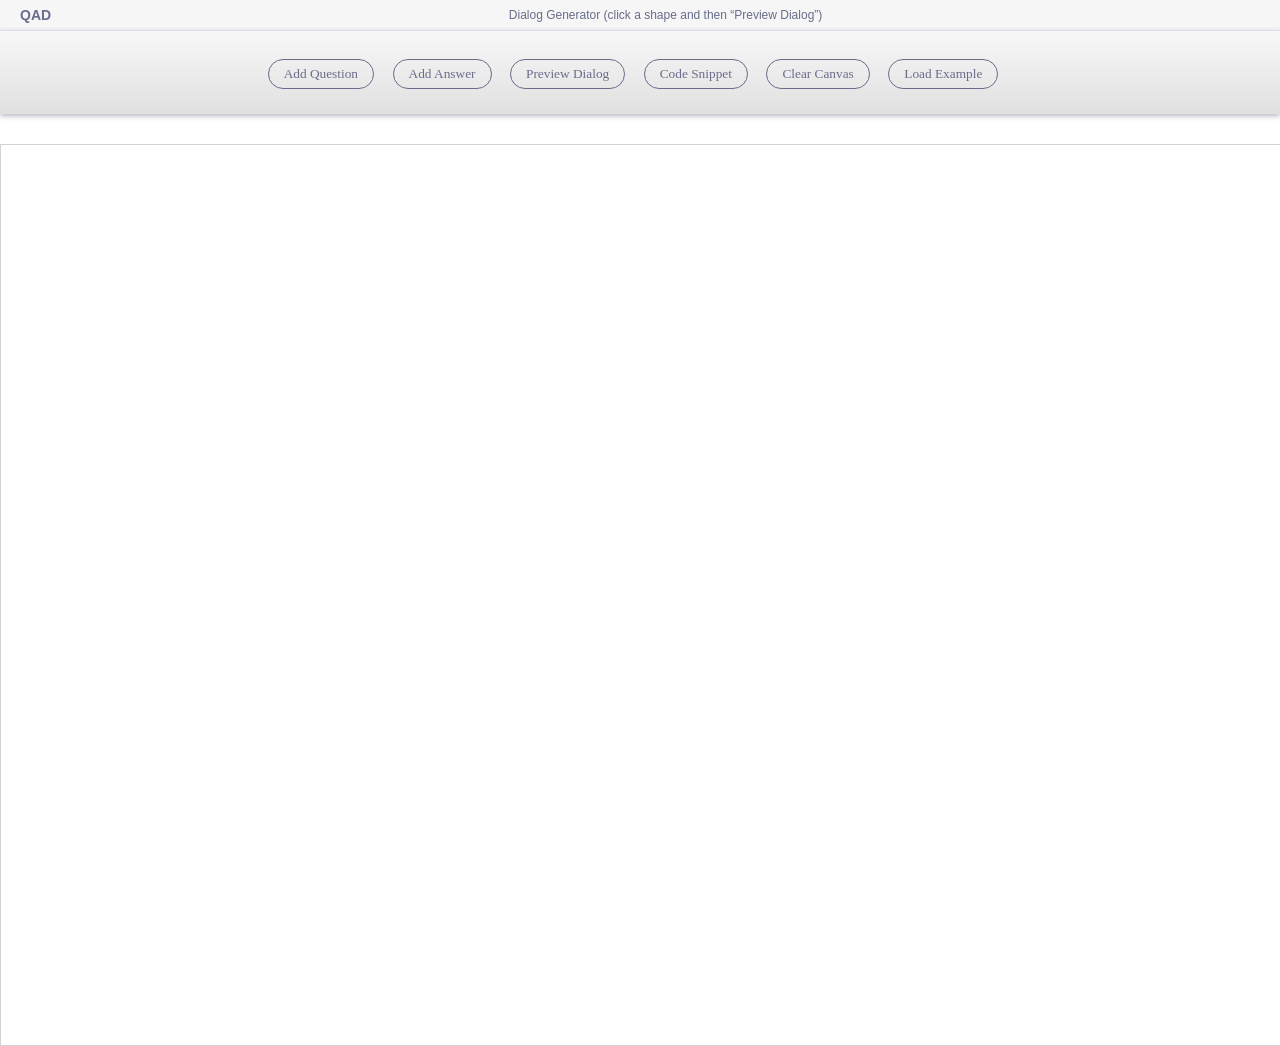
<file: node.html>
<!doctype html>
<html lang="en">
  <head>
    <meta charset="UTF-8"/>
    <meta name="viewport" content="width=device-width, user-scalable=no, initial-scale=1.0, maximum-scale=1.0, minimum-scale=1.0"/>

    <title>QAD</title>
    <link href="css/css/rappid.css" rel="stylesheet"/>
    <link href="css/css/header.css" rel="stylesheet"/>
    <link href="css/css/toolbar.css" rel="stylesheet"/>
    <link href="css/css/statusbar.css" rel="stylesheet"/>
    <link href="css/css/paper.css" rel="stylesheet"/>
    <link href="css/css/preview.css" rel="stylesheet"/>
    <link href="css/css/tooltip.css" rel="stylesheet"/>
    <link href="css/css/snippet.css" rel="stylesheet"/>
    <link href="css/css/dialog.css" rel="stylesheet"/>
    <link href="css/css/index.css" rel="stylesheet"/>
  </head>
  <body style="height: 100vh">
    <script>
      SVGElement.prototype.getTransformToElement = SVGElement.prototype.getTransformToElement || function (toElement) {
          return toElement.getScreenCTM().inverse().multiply(this.getScreenCTM());
      };
    </script>

    <header id="header">
      <h1>QAD</h1>
      <p>Dialog Generator (click a shape and then <q>Preview Dialog</q>)</p>
    </header>

    <section id="app" style="height: 100%">

      <div id="toolbar">
        <button class="btn add-question">Add Question</button>
        <button class="btn add-answer">Add Answer</button>
        <button class="btn preview-dialog">Preview Dialog</button>
        <button class="btn code-snippet">Code Snippet</button>
        <button class="btn clear">Clear Canvas</button>
        <button class="btn load-example">Load Example</button>
      </div>

      <div id="paper"></div>

      <div id="preview" class="preview">
      </div>

    </section>

    <script
      src="https://code.jquery.com/jquery-3.5.1.min.js"
      integrity="sha256-9/aliU8dGd2tb6OSsuzixeV4y/faTqgFtohetphbbj0="
      crossorigin="anonymous"></script>
    <script src="scripts/lodash.js"></script>
    <script src="scripts/backbone.js"></script>
    <script src="scripts/rappid.js"></script>

    <!-- <script src="scripts/joint.shapes.mapping.js"></script>
    <script src="scripts/joint.anchors.mapping.js"></script>
    <script src="scripts/joint.routers.mapping.js"></script>
    <script src="scripts/joint.linkTools.mapping.js"></script> -->

    <script src="scripts/nodeSystem.js" defer></script>
  </body>
</html>
</file>
<file: css/css/header.css>
/*! Rappid v3.2.0 - HTML5 Diagramming Framework - TRIAL VERSION

Copyright (c) 2015 client IO

 2021-01-11 


This Source Code Form is subject to the terms of the Rappid Trial License
, v. 2.0. If a copy of the Rappid License was not distributed with this
file, You can obtain one at http://jointjs.com/license/rappid_v2.txt
 or from the Rappid archive as was distributed by client IO. See the LICENSE file.*/


#header {
    height: 30px;
    background-color: #F6F6F6;
    color: #696c8a;
    text-align: center;
}
#header h1 {
    margin: 0;
    padding: 0;
    display: inline-block;
    line-height: 30px;
    margin-left: 20px;
    font-size: 14px;
    float: left;
}
#header p {
    display: inline-block;
    font-size: 12px;
    line-height: 30px;
    margin: 0;
    padding: 0;
}
</file>
<file: css/css/toolbar.css>
/*! Rappid v3.2.0 - HTML5 Diagramming Framework - TRIAL VERSION

Copyright (c) 2015 client IO

 2021-01-11 


This Source Code Form is subject to the terms of the Rappid Trial License
, v. 2.0. If a copy of the Rappid License was not distributed with this
file, You can obtain one at http://jointjs.com/license/rappid_v2.txt
 or from the Rappid archive as was distributed by client IO. See the LICENSE file.*/


#toolbar {
    padding-top: 8px;
    padding-bottom: 25px;
    text-align: center;
    background: linear-gradient(to bottom, #f6f6f6 0%, #f6f6f6 7%, #e0e0e0 100%);
    box-shadow: 0 2px 5px rgba(106, 108, 138, .49); /*#6a6c8a*/
    border-top: 1px solid #DCDDEE;
}
#toolbar .btn {
    border: 1px solid #6A6C8B;
    color: #6A6C8B;
    background-color: transparent;
    border-radius: 15px;
    height: 30px;
    padding: 0 15px;
    margin-top: 20px;
    margin-right: 14px;
    font-size: 10pt;
    font-family: Helvetica Neue;
    cursor: pointer;
    outline: none;
}
#toolbar .btn:hover {
    background-color: #6A6C8B;
    color: white;
}

#toolbar .inp {
    vertical-align: top;
    border: 1px solid #6A6C8B;
    color: #6A6C8B;
    background-color: white;
    border-radius: 15px;
    height: 30px;
    padding: 0 15px;
    margin-top: 20px;
    margin-right: 14px;
    font-size: 10pt;
    font-family: Helvetica Neue;
    line-height: 28px;
    border-bottom-right-radius: 0;
}
</file>
<file: css/css/statusbar.css>
/*! Rappid v3.2.0 - HTML5 Diagramming Framework - TRIAL VERSION

Copyright (c) 2015 client IO

 2021-01-11 


This Source Code Form is subject to the terms of the Rappid Trial License
, v. 2.0. If a copy of the Rappid License was not distributed with this
file, You can obtain one at http://jointjs.com/license/rappid_v2.txt
 or from the Rappid archive as was distributed by client IO. See the LICENSE file.*/


#statusbar {
    height: 25px;
    position: fixed;
    bottom: 0;
    left: 0;
    right: 0;
    color: #7a7d9a;
    font-family: Helvetica Neue;
    font-size: 10pt;
}
#statusbar:before {
    content: '';
    display: block;
    position: absolute;
    height: 100%;
    width: 100%;
    background-color: #212137;
    opacity: .3;
}
#statusbar .message {
    display: inline-block;
    line-height: 25px;
    margin-left: 20px;
}
</file>
<file: css/css/paper.css>
/*! Rappid v3.2.0 - HTML5 Diagramming Framework - TRIAL VERSION

Copyright (c) 2015 client IO

 2021-01-11 


This Source Code Form is subject to the terms of the Rappid Trial License
, v. 2.0. If a copy of the Rappid License was not distributed with this
file, You can obtain one at http://jointjs.com/license/rappid_v2.txt
 or from the Rappid archive as was distributed by client IO. See the LICENSE file.*/


#paper {
    margin: 30px auto;
    width: 800px;
    display: block;
    position: relative;
    border: 1px solid lightgray;
}

.link-tools .tool-options {
    display: none;
}
</file>
<file: css/css/preview.css>
/*! Rappid v3.2.0 - HTML5 Diagramming Framework - TRIAL VERSION

Copyright (c) 2015 client IO

 2021-01-11 


This Source Code Form is subject to the terms of the Rappid Trial License
, v. 2.0. If a copy of the Rappid License was not distributed with this
file, You can obtain one at http://jointjs.com/license/rappid_v2.txt
 or from the Rappid archive as was distributed by client IO. See the LICENSE file.*/


.preview {
    display: none;
}
.preview .background {
    position: fixed;
    top: 0;
    left: 0;
    right: 0;
    bottom: 0;
    background-color: black;
    opacity: .5;
}
.preview .qad-content {
    position: absolute;
    top: 40%;
    left: 0;
    right: 0;
    max-width: 400px;
}
</file>
<file: css/css/tooltip.css>
/*! Rappid v3.2.0 - HTML5 Diagramming Framework - TRIAL VERSION

Copyright (c) 2015 client IO

 2021-01-11 


This Source Code Form is subject to the terms of the Rappid Trial License
, v. 2.0. If a copy of the Rappid License was not distributed with this
file, You can obtain one at http://jointjs.com/license/rappid_v2.txt
 or from the Rappid archive as was distributed by client IO. See the LICENSE file.*/


.joint-tooltip {
    background: linear-gradient(to bottom, #c5c7e2 0%, #6a6c8b 7%, #3c4260 100%);
    background-color: transparent;
    color: #ffffff;
    font-size: 12px;
    border-width: 1px;
    max-width: 150px;

    -webkit-transition: left 100ms linear, top 100ms linear;
    -moz-transition: left 100ms linear, top 100ms linear;
    -ms-transition: left 100ms linear, top 100ms linear;
    transition: left 100ms linear, top 100ms linear;
}
</file>
<file: css/css/snippet.css>
/*! Rappid v3.2.0 - HTML5 Diagramming Framework - TRIAL VERSION

Copyright (c) 2015 client IO

 2021-01-11 


This Source Code Form is subject to the terms of the Rappid Trial License
, v. 2.0. If a copy of the Rappid License was not distributed with this
file, You can obtain one at http://jointjs.com/license/rappid_v2.txt
 or from the Rappid archive as was distributed by client IO. See the LICENSE file.*/


.qad-content {
    margin: 0 auto;
    background-color: white;
    border-radius: 15px;
}
.qad-question-header {
    text-align: center;
    color: #4b4a67;
}
.qad-answer-header {
    text-align: center;
    color: #4b4a67;
}
.qad-options {
    text-align: center;
    margin: 10px;
}
.qad-option.qad-button {
    border: 1px solid #6A6C8B;
    color: #6A6C8B;
    background-color: transparent;
    border-radius: 15px;
    height: 30px;
    padding: 0 15px;
    margin-top: 20px;
    margin-right: 14px;
    font-size: 10pt;
    font-family: Helvetica Neue;
    cursor: pointer;
    outline: none;
}
.qad-button:hover {
    background-color: #6A6C8B;
    color: white;
}
</file>
<file: css/css/dialog.css>
/*! Rappid v3.2.0 - HTML5 Diagramming Framework - TRIAL VERSION

Copyright (c) 2015 client IO

 2021-01-11 


This Source Code Form is subject to the terms of the Rappid Trial License
, v. 2.0. If a copy of the Rappid License was not distributed with this
file, You can obtain one at http://jointjs.com/license/rappid_v2.txt
 or from the Rappid archive as was distributed by client IO. See the LICENSE file.*/


.joint-dialog .titlebar {
    background-color: #feb663;
}

.joint-dialog textarea {
    border: 1px solid #c6c7e2;
    margin: 20px auto;
    display: block;
    width: 90%;
    min-height: 200px;
    padding: 10px;
}
</file>
<file: css/css/index.css>
/*! Rappid v3.2.0 - HTML5 Diagramming Framework - TRIAL VERSION

Copyright (c) 2015 client IO

 2021-01-11 


This Source Code Form is subject to the terms of the Rappid Trial License
, v. 2.0. If a copy of the Rappid License was not distributed with this
file, You can obtain one at http://jointjs.com/license/rappid_v2.txt
 or from the Rappid archive as was distributed by client IO. See the LICENSE file.*/


html, body { 
    margin: 0; 
    padding: 0; 
    font-family: Arial;
}
</file>
